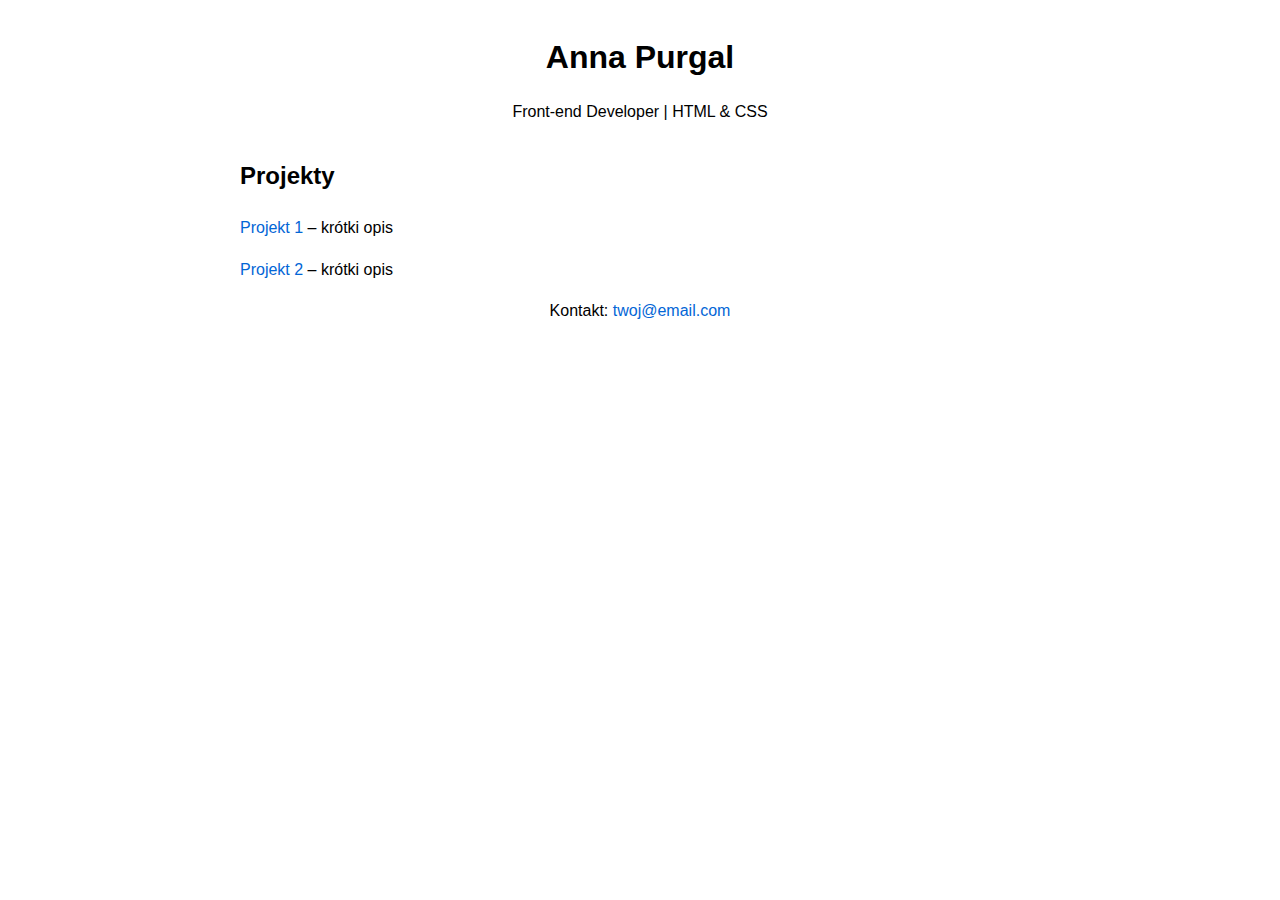
<file: index.html>
<!DOCTYPE html>
<html lang="pl">
<head>
  <meta charset="UTF-8">
  <meta name="viewport" content="width=device-width, initial-scale=1.0">
  <title>Portfolio – Anna Purgal</title>
  <link rel="stylesheet" href="styles.css">
</head>
<body>
  <header>
    <h1>Anna Purgal</h1>
    <p>Front‑end Developer | HTML & CSS</p>
  </header>
  <section id="projects">
    <h2>Projekty</h2>
    <ul>
      <li><a href="#">Projekt 1</a> – krótki opis</li>
      <li><a href="#">Projekt 2</a> – krótki opis</li>
    </ul>
  </section>
  <footer>
    <p>Kontakt: <a href="mailto:twoj@email.com">twoj@email.com</a></p>
  </footer>
</body>
</html>
</file>
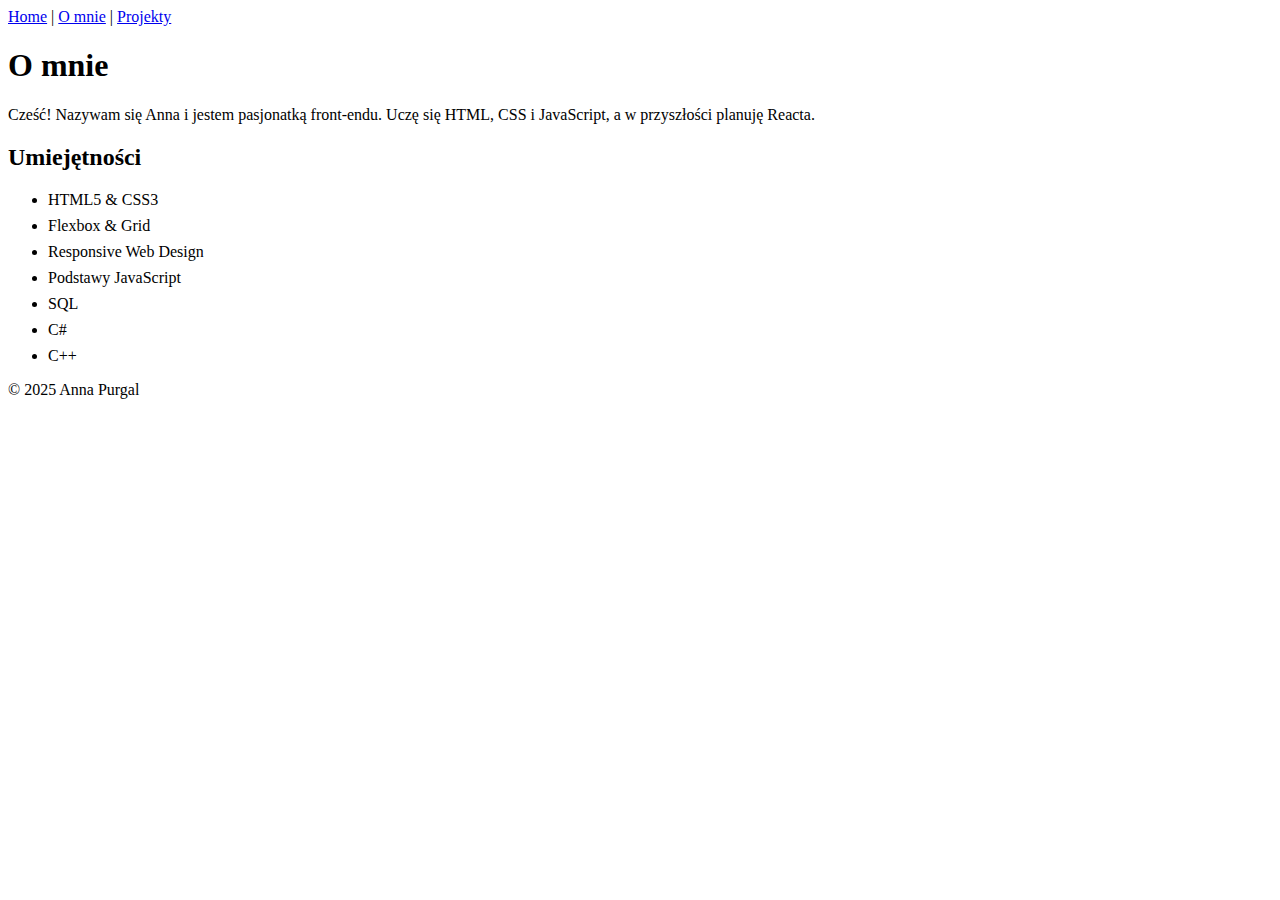
<file: about.html>
<!DOCTYPE html>
<html lang="pl">
<head>
  <meta charset="UTF-8">
  <meta name="viewport" content="width=device-width, initial-scale=1.0">
  <title>O mnie – Anna Purgal</title>
  <link rel="stylesheet" href="style.css">
</head>
<body>
  <nav>
    <a href="index.html">Home</a> |
    <a href="about.html">O mnie</a> |
    <a href="projects.html">Projekty</a>
  </nav>
  <section>
    <h1>O mnie</h1>
    <p>Cześć! Nazywam się Anna i jestem pasjonatką front‑endu. Uczę się HTML, CSS i JavaScript, a w przyszłości planuję Reacta.</p>
    <h2>Umiejętności</h2>
    <ul>
      <li>HTML5 &amp; CSS3</li>
      <li>Flexbox &amp; Grid</li>
      <li>Responsive Web Design</li>
      <li>Podstawy JavaScript</li>
      <li>SQL</li>
      <li>C#</li>
      <li>C++</li>
    </ul>
  </section>
  <footer>
    <p>© 2025 Anna Purgal</p>
  </footer>
</body>
</html>
</file>
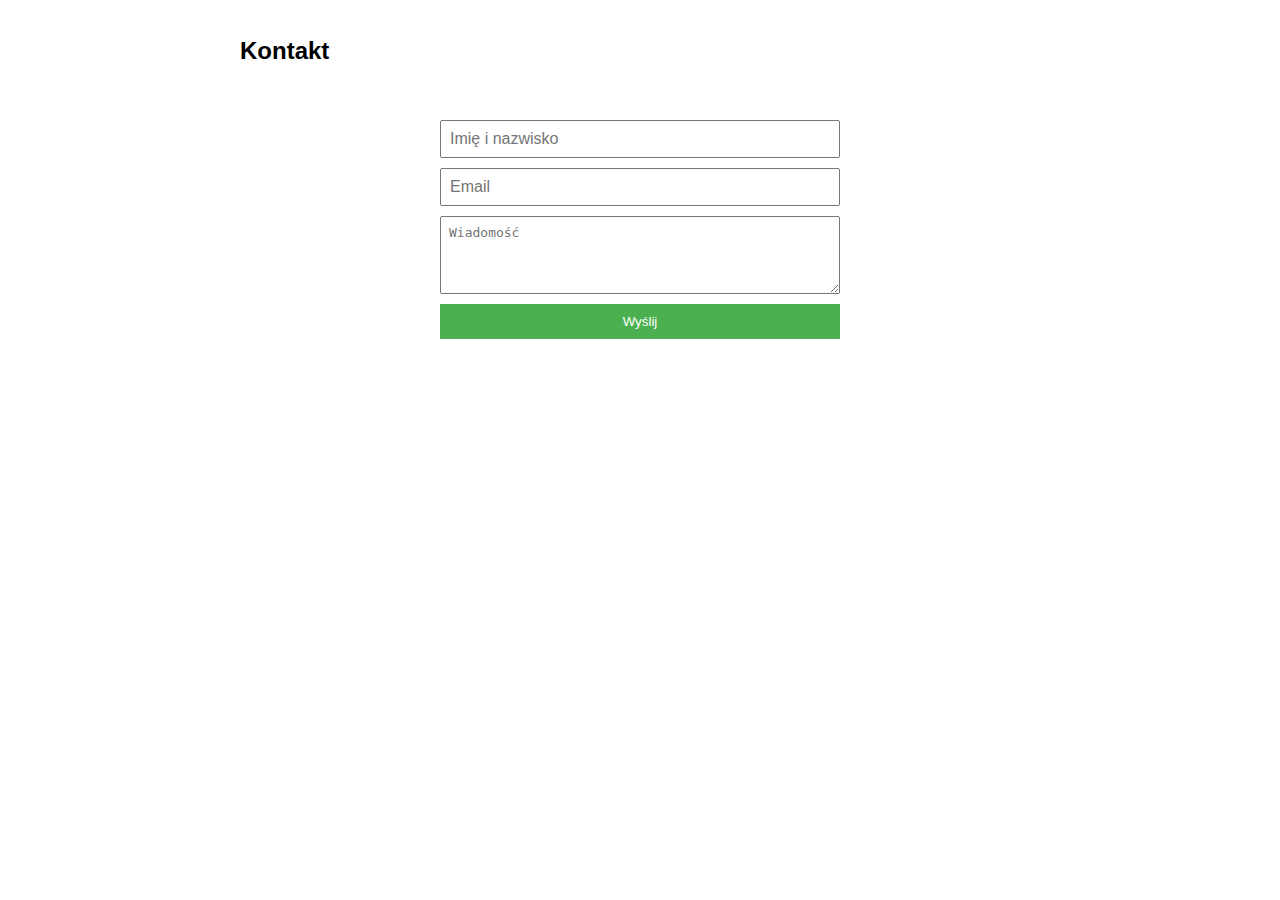
<file: formularz.html>
<!DOCTYPE html>
<html lang="pl">
<head>
    <meta charset="UTF-8">
    <title>Formularz kontaktowy</title>
    <link rel="stylesheet" href="styles.css">
    <style>
        form {
            max-width: 400px;
            margin: 50px auto;
            display: flex;
            flex-direction: column;
            gap: 10px;
        }
        input, textarea {
            padding: 8px;
            font-size: 1em;
        }
        button {
            background: #4CAF50;
            color: white;
            padding: 10px;
            border: none;
            cursor: pointer;
        }
        button:hover {
            background: #388e3c;
        }
    </style>
</head>
<body>
    <h2>Kontakt</h2>
    <form>
        <input type="text" placeholder="Imię i nazwisko" required>
        <input type="email" placeholder="Email" required>
        <textarea rows="4" placeholder="Wiadomość" required></textarea>
        <button type="submit">Wyślij</button>
    </form>
</body>
</html>
</file>
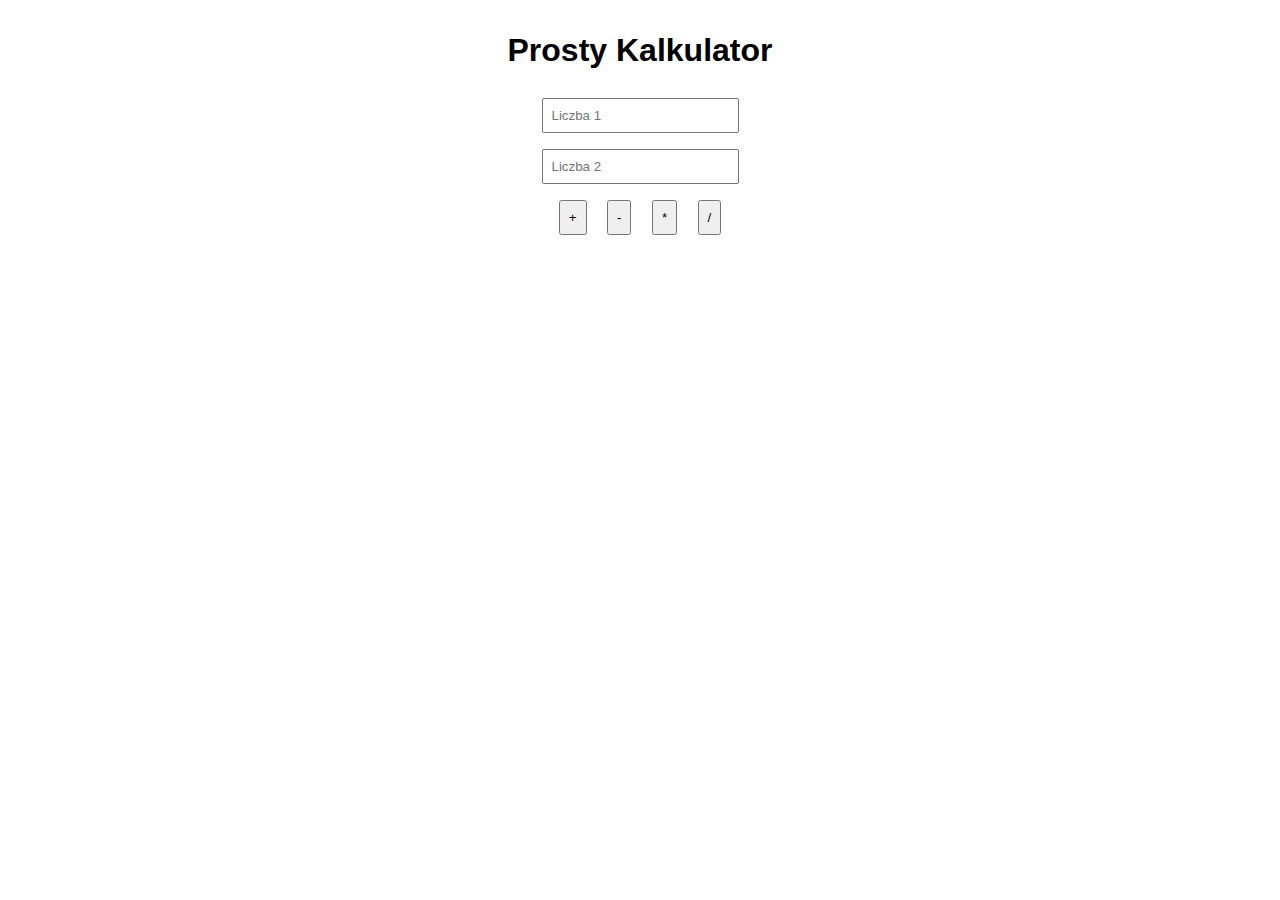
<file: kalkulator.html>
<!DOCTYPE html>
<html lang="pl">
<head>
  <meta charset="UTF-8">
  <title>Kalkulator</title>
  <style>
    body {
      font-family: sans-serif;
      max-width: 300px;
      margin: 2rem auto;
      text-align: center;
    }
    input, button {
      padding: 0.5rem;
      margin: 0.5rem;
    }
  </style>
</head>
<body>
  <h1>Prosty Kalkulator</h1>
  <input type="number" id="num1" placeholder="Liczba 1">
  <input type="number" id="num2" placeholder="Liczba 2">
  <div>
    <button onclick="dzialanie('+')">+</button>
    <button onclick="dzialanie('-')">-</button>
    <button onclick="dzialanie('*')">*</button>
    <button onclick="dzialanie('/')">/</button>
  </div>
  <p id="wynik"></p>

  <script>
    function dzialanie(op) {
      const a = parseFloat(document.getElementById('num1').value);
      const b = parseFloat(document.getElementById('num2').value);
      let wynik = 'Błąd';
      if (!isNaN(a) && !isNaN(b)) {
        switch(op) {
          case '+': wynik = a + b; break;
          case '-': wynik = a - b; break;
          case '*': wynik = a * b; break;
          case '/': wynik = b !== 0 ? a / b : 'Nie dziel przez 0'; break;
        }
      }
      document.getElementById('wynik').textContent = 'Wynik: ' + wynik;
    }
  </script>
</body>
</html>
</file>
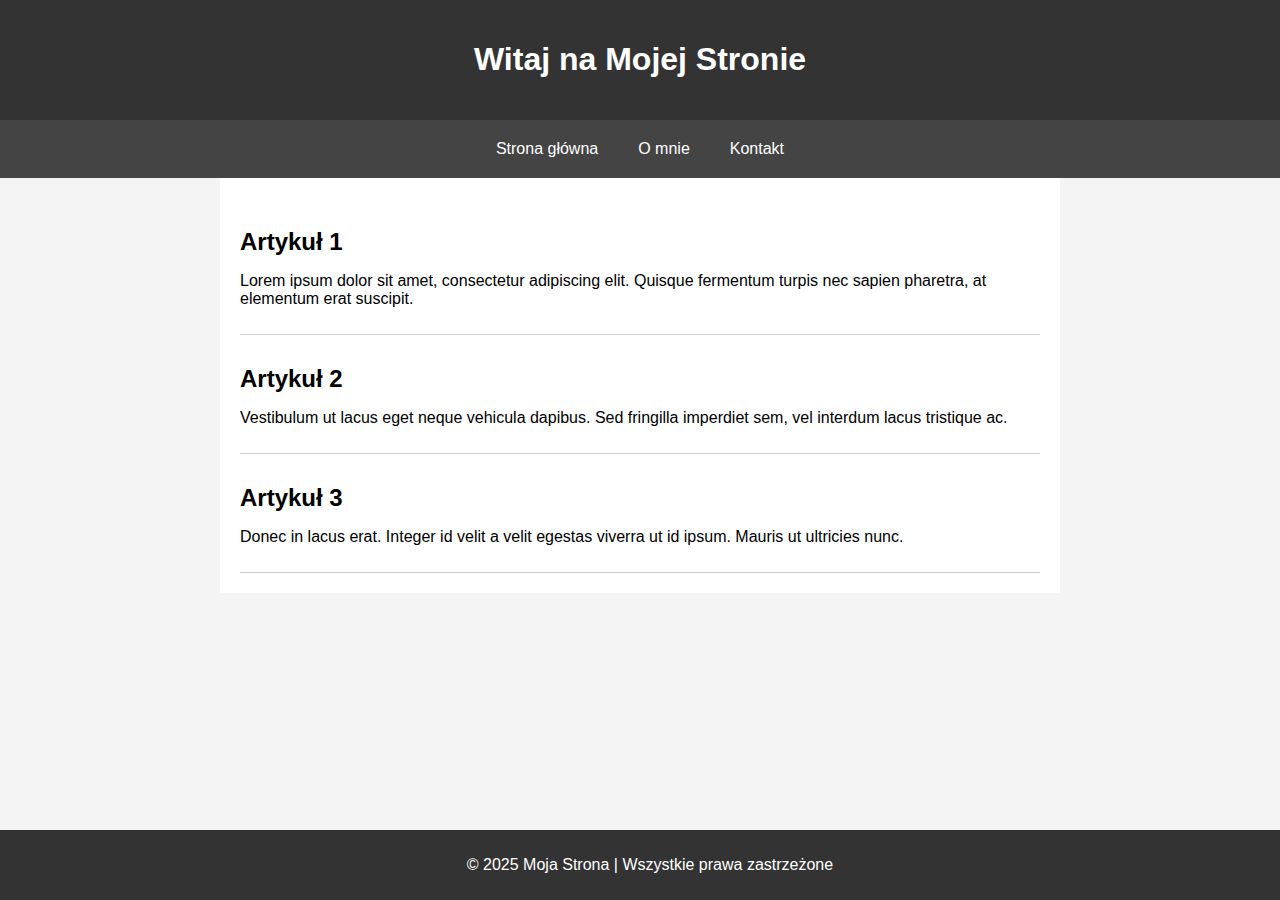
<file: strona.html>
<!DOCTYPE html>
<html lang="pl">
<head>
    <meta charset="UTF-8">
    <meta name="viewport" content="width=device-width, initial-scale=1.0">
    <title>Moja Strona</title>
    <style>
        body {
            font-family: Arial, sans-serif;
            margin: 0;
            padding: 0;
            background-color: #f4f4f4;
        }
        header {
            background: #333;
            color: white;
            padding: 20px;
            text-align: center;
        }
        nav {
            display: flex;
            justify-content: center;
            background: #444;
            padding: 10px;
        }
        nav a {
            color: white;
            text-decoration: none;
            padding: 10px 20px;
        }
        nav a:hover {
            background: #666;
        }
        main {
            padding: 20px;
            max-width: 800px;
            margin: auto;
            background: white;
        }
        .article {
            border-bottom: 1px solid #ccc;
            padding: 10px 0;
        }
        .article h2 {
            margin-bottom: 5px;
        }
        footer {
            background: #333;
            color: white;
            text-align: center;
            padding: 10px;
            position: absolute;
            width: 100%;
            bottom: 0;
        }
    </style>
</head>
<body>

    <header>
        <h1>Witaj na Mojej Stronie</h1>
    </header>

    <nav>
        <a href="#home">Strona główna</a>
        <a href="#about">O mnie</a>
        <a href="#contact">Kontakt</a>
    </nav>

    <main>
        <section class="article">
            <h2>Artykuł 1</h2>
            <p>Lorem ipsum dolor sit amet, consectetur adipiscing elit. Quisque fermentum turpis nec sapien pharetra, at elementum erat suscipit.</p>
        </section>
        
        <section class="article">
            <h2>Artykuł 2</h2>
            <p>Vestibulum ut lacus eget neque vehicula dapibus. Sed fringilla imperdiet sem, vel interdum lacus tristique ac.</p>
        </section>

        <section class="article">
            <h2>Artykuł 3</h2>
            <p>Donec in lacus erat. Integer id velit a velit egestas viverra ut id ipsum. Mauris ut ultricies nunc.</p>
        </section>
    </main>

    <footer>
        <p>&copy; 2025 Moja Strona | Wszystkie prawa zastrzeżone</p>
    </footer>

</body>
</html>
</file>
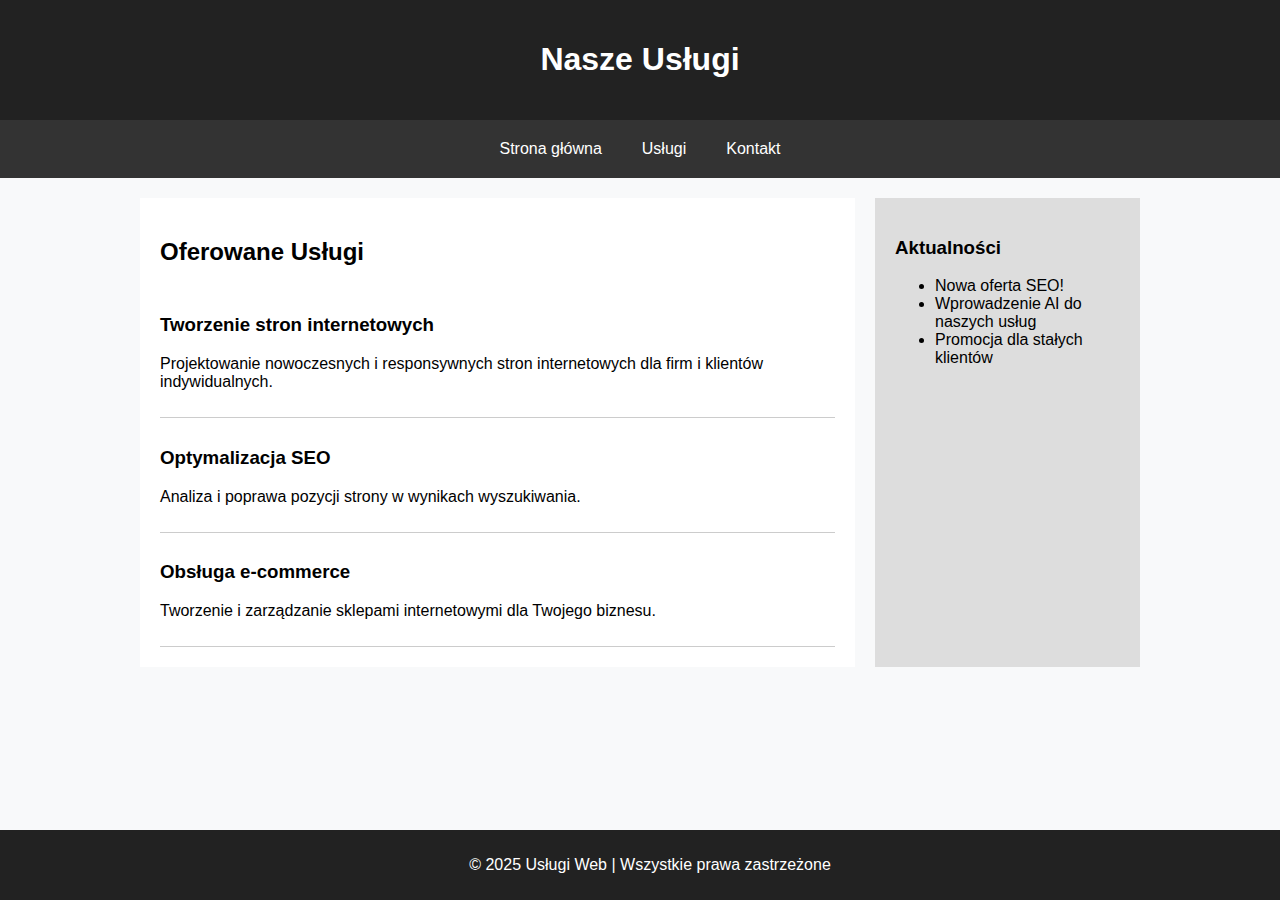
<file: uslugi.html>
<!DOCTYPE html>
<html lang="pl">
<head>
    <meta charset="UTF-8">
    <meta name="viewport" content="width=device-width, initial-scale=1.0">
    <title>Usługi Web</title>
    <style>
        body {
            font-family: Arial, sans-serif;
            margin: 0;
            padding: 0;
            background-color: #f8f9fa;
        }
        header {
            background: #222;
            color: white;
            padding: 20px;
            text-align: center;
        }
        nav {
            display: flex;
            justify-content: center;
            background: #333;
            padding: 10px;
        }
        nav a {
            color: white;
            text-decoration: none;
            padding: 10px 20px;
        }
        nav a:hover {
            background: #555;
        }
        .container {
            display: flex;
            max-width: 1000px;
            margin: auto;
            padding: 20px;
        }
        .content {
            flex: 3;
            padding: 20px;
            background: white;
            margin-right: 20px;
        }
        .sidebar {
            flex: 1;
            background: #ddd;
            padding: 20px;
        }
        .service {
            padding: 10px 0;
            border-bottom: 1px solid #ccc;
        }
        footer {
            background: #222;
            color: white;
            text-align: center;
            padding: 10px;
            position: absolute;
            width: 100%;
            bottom: 0;
        }
    </style>
</head>
<body>

    <header>
        <h1>Nasze Usługi</h1>
    </header>

    <nav>
        <a href="#home">Strona główna</a>
        <a href="#services">Usługi</a>
        <a href="#contact">Kontakt</a>
    </nav>

    <div class="container">
        <div class="content">
            <h2>Oferowane Usługi</h2>
            <section class="service">
                <h3>Tworzenie stron internetowych</h3>
                <p>Projektowanie nowoczesnych i responsywnych stron internetowych dla firm i klientów indywidualnych.</p>
            </section>
            
            <section class="service">
                <h3>Optymalizacja SEO</h3>
                <p>Analiza i poprawa pozycji strony w wynikach wyszukiwania.</p>
            </section>

            <section class="service">
                <h3>Obsługa e-commerce</h3>
                <p>Tworzenie i zarządzanie sklepami internetowymi dla Twojego biznesu.</p>
            </section>
        </div>

        <div class="sidebar">
            <h3>Aktualności</h3>
            <ul>
                <li>Nowa oferta SEO!</li>
                <li>Wprowadzenie AI do naszych usług</li>
                <li>Promocja dla stałych klientów</li>
            </ul>
        </div>
    </div>

    <footer>
        <p>&copy; 2025 Usługi Web | Wszystkie prawa zastrzeżone</p>
    </footer>

</body>
</html>
</file>
<file: styles.css>
body {
  font-family: Arial, sans-serif;
  max-width: 800px;
  margin: 2rem auto;
  padding: 0 1rem;
  line-height: 1.6;
}
header, footer {
  text-align: center;
  margin-bottom: 2rem;
}
h1 {
  font-size: 2rem;
  margin-bottom: 0.2rem;
}
#projects ul {
  list-style: none;
  padding: 0;
}
#projects li {
  margin-bottom: 1rem;
}
a {
  color: #0366d6;
  text-decoration: none;
}
a:hover {
  text-decoration: underline;
}
</file>
<file: style.css>
ul li {
  margin-bottom: 0.5rem;
}
</file>
